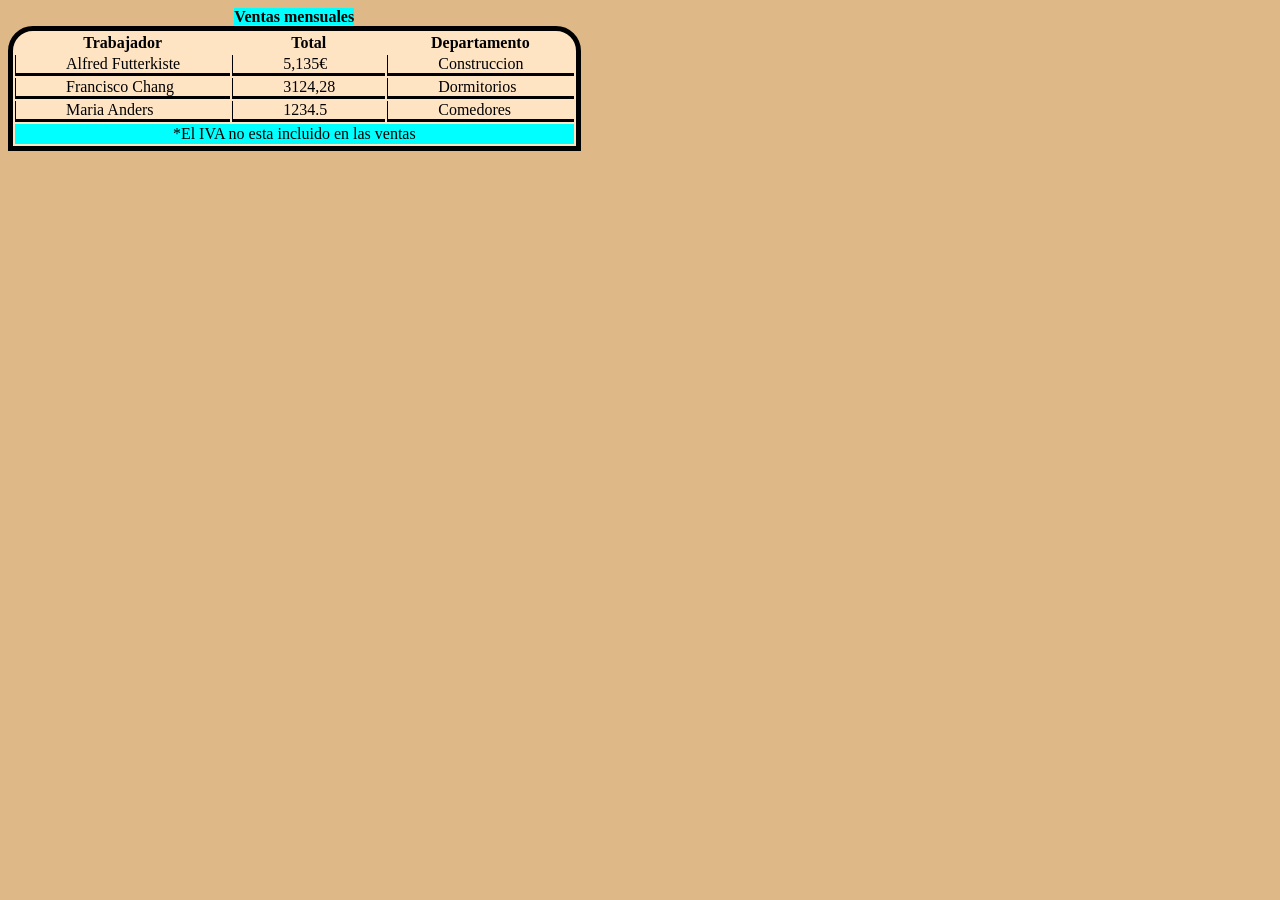
<file: borderRadiusCircular/index.html>
<!DOCTYPE html>
<html lang="en">
<head>
    <meta charset="UTF-8">
    <meta name="viewport" content="width=device-width, initial-scale=1.0">
    <title>Document</title>
    <link rel="stylesheet" href="style.css">
</head>
<body>
    <table>
        <caption><mark>Ventas mensuales</mark></caption>
        <thead>
            <tr>
                <th>Trabajador</th>
                <th>Total</th>
                <th>Departamento</th>
            </tr>
        </thead>
        <tbody>
            <tr>
                <td>Alfred Futterkiste</td>
                <td>5,135&euro;</td>
                <td>Construccion</td>
            </tr>
            <tr>
                <td>Francisco Chang</td>
                <td>3124,28</td>
                <td>Dormitorios</td>
            </tr>
            <tr>
                <td>Maria Anders</td>
                <td>1234.5</td>
                <td>Comedores</td>
            </tr>
        </tbody>
        <tfoot>
            <tr>
                <td colspan="3">*El IVA no esta incluido en las ventas</td>
            </tr>
        </tfoot>
    </table>
</body>
</html>
</file>
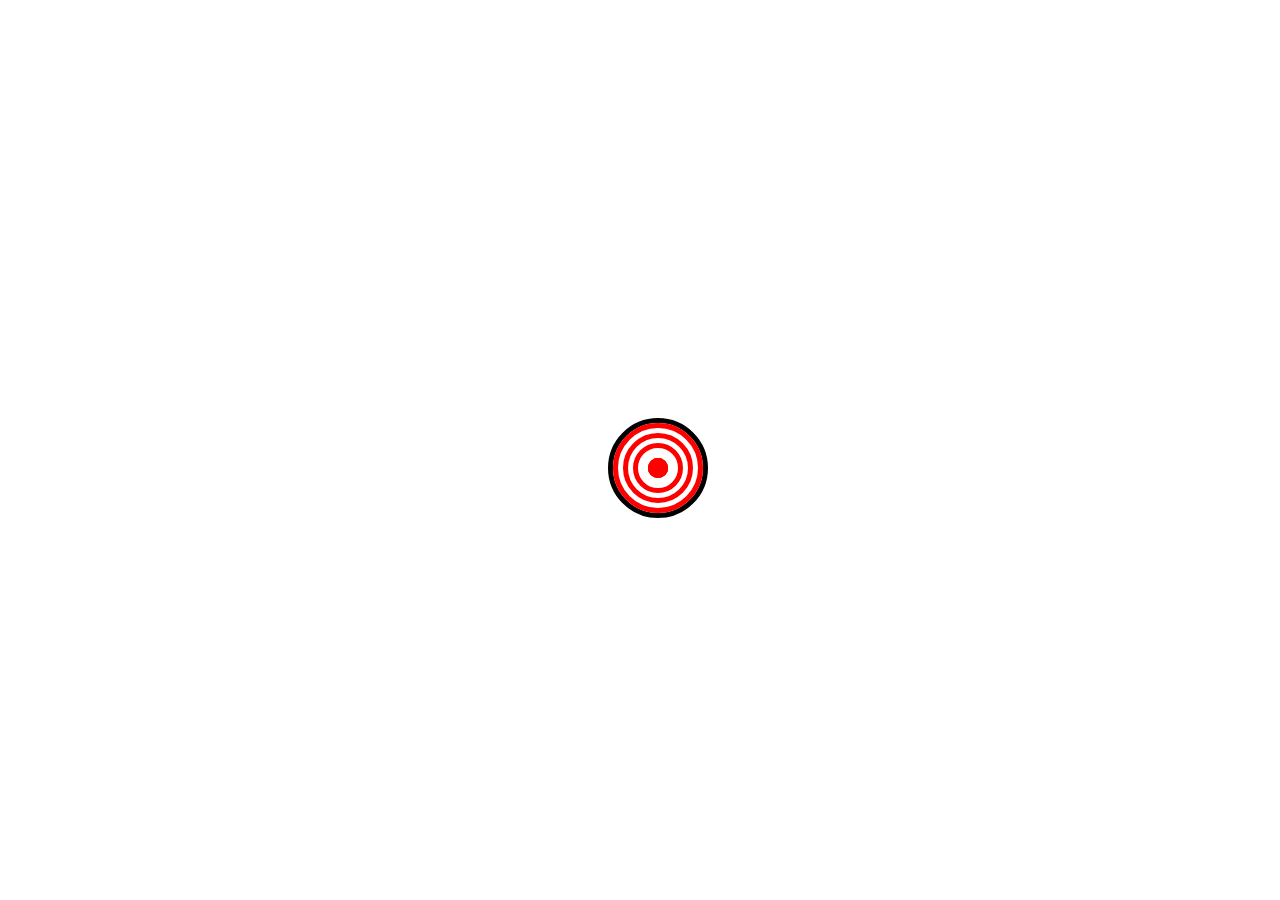
<file: diana/index.html>
<!DOCTYPE html>
<html lang="en">
<head>
    <meta charset="UTF-8">
    <meta name="viewport" content="width=device-width, initial-scale=1.0">
    <title>Document</title>
    <link rel="stylesheet" href="style.css">
</head>
<body>
    <main>
        <div class="box box-1"></div>
        <div class="box box-2"></div>
        <div class="box box-3"></div>
        <div class="box box-4"></div>
        <div class="box box-5"></div>
    </main>
</body>
</html>
</file>
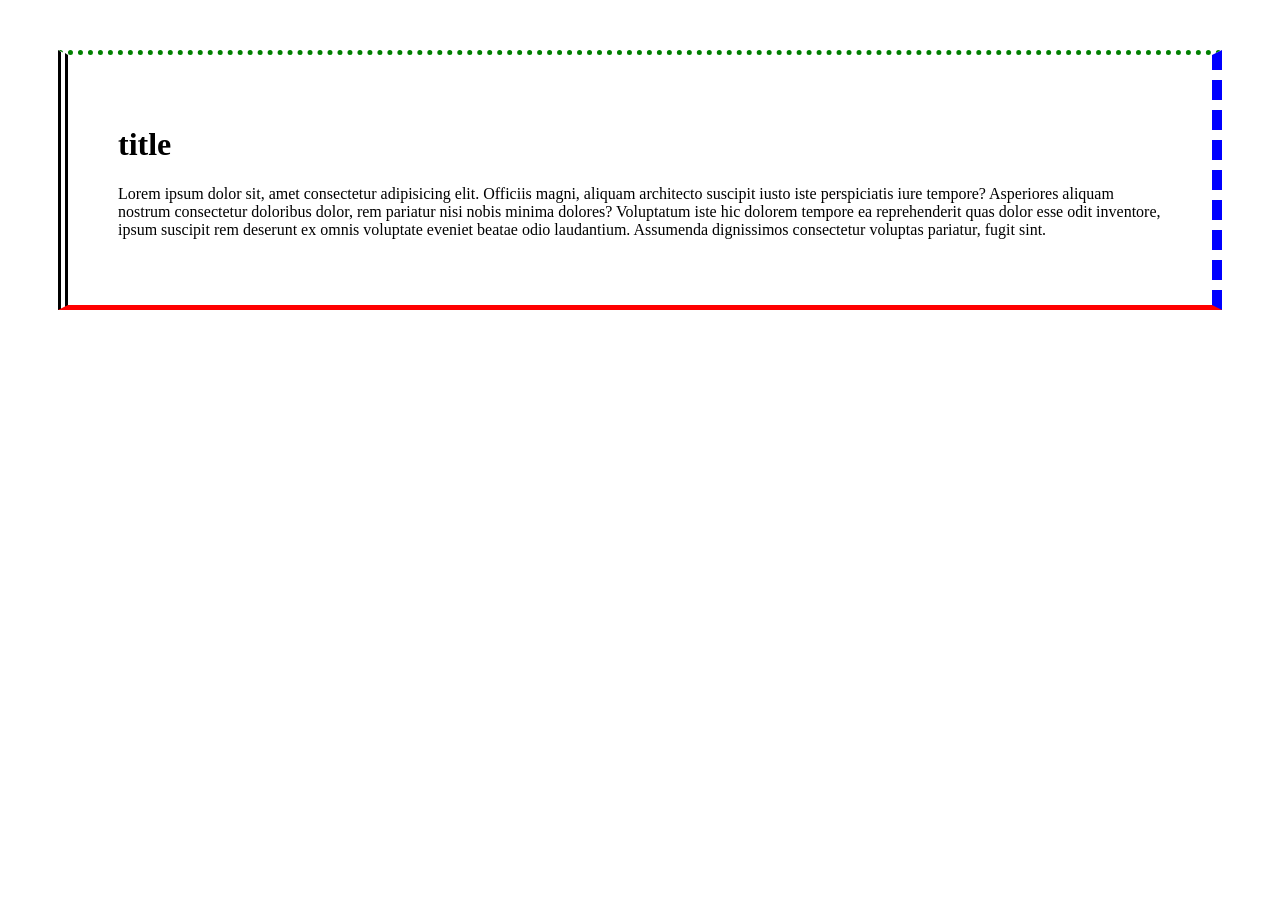
<file: ejercicioBordes/index.html>
<!DOCTYPE html>
<html lang="en">
  <head>
    <meta charset="UTF-8" />
    <meta name="viewport" content="width=device-width, initial-scale=1.0" />
    <title>Document</title>
    <link rel="stylesheet" href="style.css" />
  </head>
  <body>
    <main>
      <h1>title</h1>
      <p>
        Lorem ipsum dolor sit, amet consectetur adipisicing elit. Officiis
        magni, aliquam architecto suscipit iusto iste perspiciatis iure tempore?
        Asperiores aliquam nostrum consectetur doloribus dolor, rem pariatur
        nisi nobis minima dolores? Voluptatum iste hic dolorem tempore ea
        reprehenderit quas dolor esse odit inventore, ipsum suscipit rem
        deserunt ex omnis voluptate eveniet beatae odio laudantium. Assumenda
        dignissimos consectetur voluptas pariatur, fugit sint.
      </p>
    </main>
  </body>
</html>
</file>
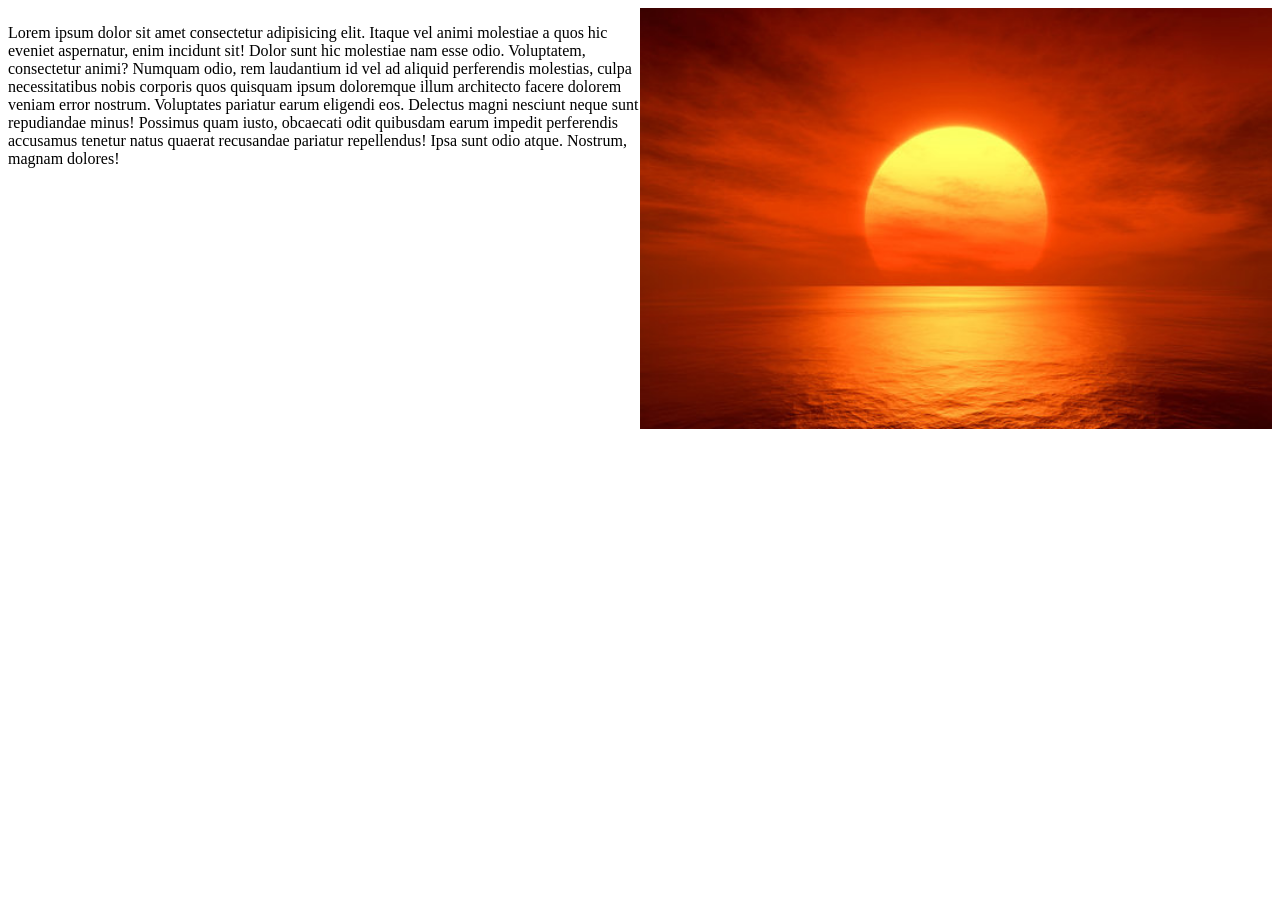
<file: ejercicioFloat/index.html>
<!DOCTYPE html>
<html lang="en">
  <head>
    <meta charset="UTF-8" />
    <meta name="viewport" content="width=device-width, initial-scale=1.0" />
    <title>Document</title>
    <link rel="stylesheet" href="style.css" />
  </head>
  <body>
    <main>
      <p>
        Lorem ipsum dolor sit amet consectetur adipisicing elit. Itaque vel
        animi molestiae a quos hic eveniet aspernatur, enim incidunt sit! Dolor
        sunt hic molestiae nam esse odio. Voluptatem, consectetur animi? Numquam
        odio, rem laudantium id vel ad aliquid perferendis molestias, culpa
        necessitatibus nobis corporis quos quisquam ipsum doloremque illum
        architecto facere dolorem veniam error nostrum. Voluptates pariatur
        earum eligendi eos. Delectus magni nesciunt neque sunt repudiandae
        minus! Possimus quam iusto, obcaecati odit quibusdam earum impedit
        perferendis accusamus tenetur natus quaerat recusandae pariatur
        repellendus! Ipsa sunt odio atque. Nostrum, magnam dolores!
      </p>
      <img src="img/sunset.jpg" alt="Sunset">
    </main>
  </body>
</html>
</file>
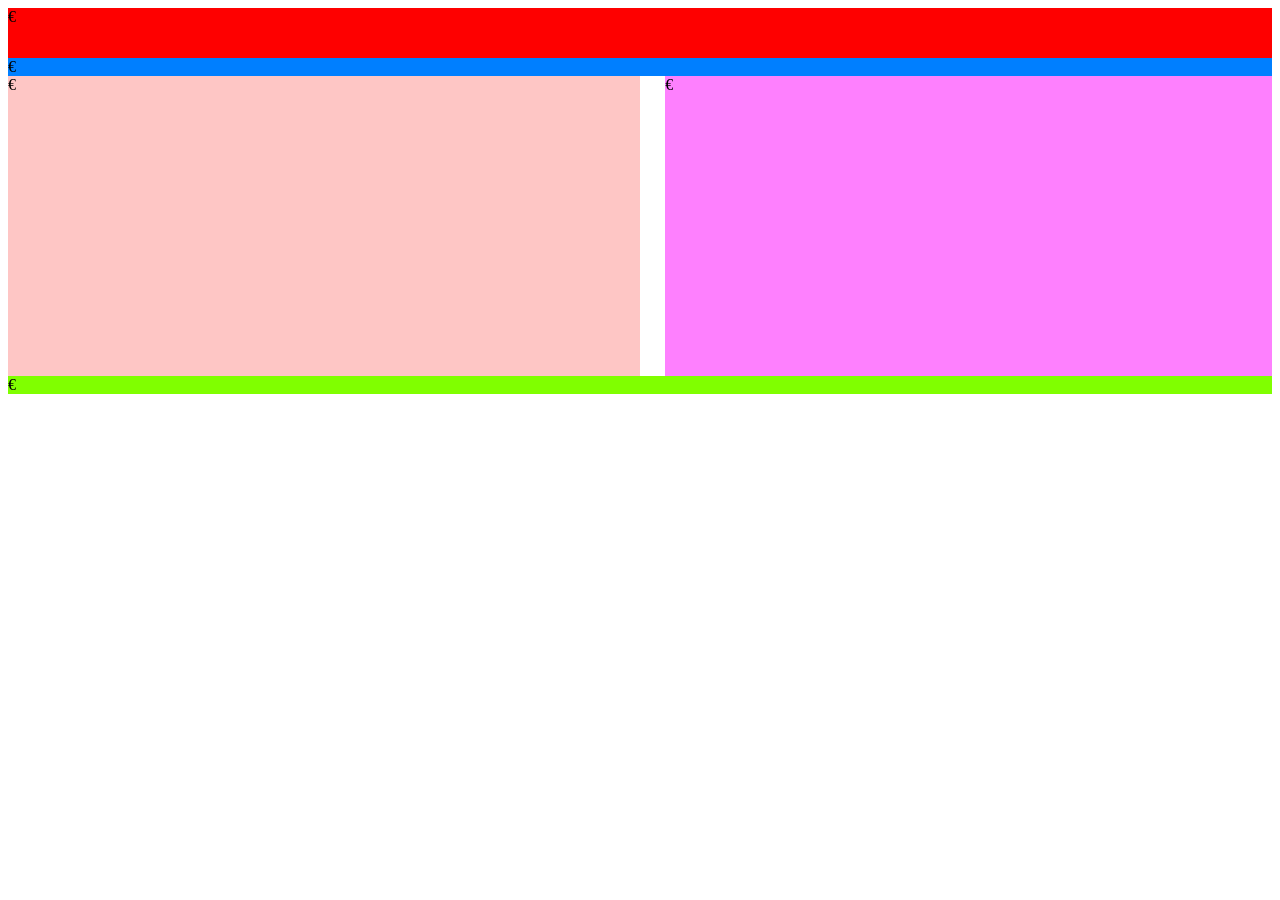
<file: ejercicioFloat2/index.html>
<!DOCTYPE html>
<html lang="en">
<head>
    <meta charset="UTF-8">
    <meta name="viewport" content="width=device-width, initial-scale=1.0">
    <title>Document</title>
    <link rel="stylesheet" href="style.css">
</head>
<body>
    <header>&euro;</header>
    <nav>&euro;</nav>
    <section>&euro;</section>
    <aside>&euro;</aside>
    <footer>&euro;</footer>
</body>
</html>
</file>
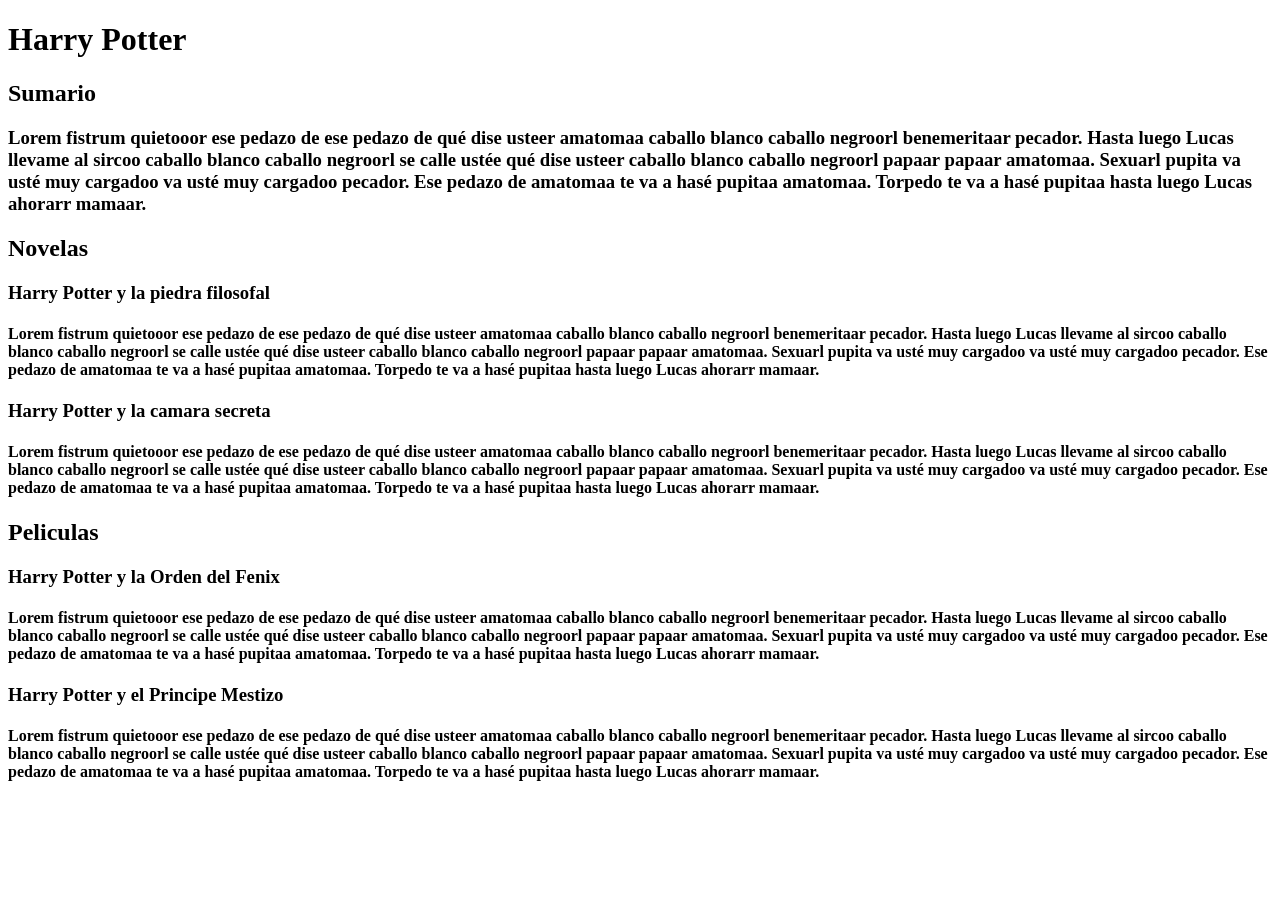
<file: ejercicio08.html>
<!DOCTYPE html>
<html lang="en">
  <head>
    <meta charset="UTF-8" />
    <meta name="viewport" content="width=device-width, initial-scale=1.0" />
    <title>Document</title>
  </head>
  <body>
    <h1>Harry Potter</h1>
    <h2>Sumario</h2>
    <h3>
      Lorem fistrum quietooor ese pedazo de ese pedazo de qué dise usteer
      amatomaa caballo blanco caballo negroorl benemeritaar pecador. Hasta luego
      Lucas llevame al sircoo caballo blanco caballo negroorl se calle ustée qué
      dise usteer caballo blanco caballo negroorl papaar papaar amatomaa.
      Sexuarl pupita va usté muy cargadoo va usté muy cargadoo pecador. Ese
      pedazo de amatomaa te va a hasé pupitaa amatomaa. Torpedo te va a hasé
      pupitaa hasta luego Lucas ahorarr mamaar.
    </h3>
    <h2>Novelas</h2>
    <h3>Harry Potter y la piedra filosofal</h3>
    <h4>
      Lorem fistrum quietooor ese pedazo de ese pedazo de qué dise usteer
      amatomaa caballo blanco caballo negroorl benemeritaar pecador. Hasta luego
      Lucas llevame al sircoo caballo blanco caballo negroorl se calle ustée qué
      dise usteer caballo blanco caballo negroorl papaar papaar amatomaa.
      Sexuarl pupita va usté muy cargadoo va usté muy cargadoo pecador. Ese
      pedazo de amatomaa te va a hasé pupitaa amatomaa. Torpedo te va a hasé
      pupitaa hasta luego Lucas ahorarr mamaar.
    </h4>
    <h3>Harry Potter y la camara secreta</h3>
    <h4>
      Lorem fistrum quietooor ese pedazo de ese pedazo de qué dise usteer
      amatomaa caballo blanco caballo negroorl benemeritaar pecador. Hasta luego
      Lucas llevame al sircoo caballo blanco caballo negroorl se calle ustée qué
      dise usteer caballo blanco caballo negroorl papaar papaar amatomaa.
      Sexuarl pupita va usté muy cargadoo va usté muy cargadoo pecador. Ese
      pedazo de amatomaa te va a hasé pupitaa amatomaa. Torpedo te va a hasé
      pupitaa hasta luego Lucas ahorarr mamaar.
    </h4>
    <h2>Peliculas</h2>
    <h3>Harry Potter y la Orden del Fenix</h3>
    <h4>
      Lorem fistrum quietooor ese pedazo de ese pedazo de qué dise usteer
      amatomaa caballo blanco caballo negroorl benemeritaar pecador. Hasta luego
      Lucas llevame al sircoo caballo blanco caballo negroorl se calle ustée qué
      dise usteer caballo blanco caballo negroorl papaar papaar amatomaa.
      Sexuarl pupita va usté muy cargadoo va usté muy cargadoo pecador. Ese
      pedazo de amatomaa te va a hasé pupitaa amatomaa. Torpedo te va a hasé
      pupitaa hasta luego Lucas ahorarr mamaar.
    </h4>
    <h3>Harry Potter y el Principe Mestizo</h3>
    <h4>
      Lorem fistrum quietooor ese pedazo de ese pedazo de qué dise usteer
      amatomaa caballo blanco caballo negroorl benemeritaar pecador. Hasta luego
      Lucas llevame al sircoo caballo blanco caballo negroorl se calle ustée qué
      dise usteer caballo blanco caballo negroorl papaar papaar amatomaa.
      Sexuarl pupita va usté muy cargadoo va usté muy cargadoo pecador. Ese
      pedazo de amatomaa te va a hasé pupitaa amatomaa. Torpedo te va a hasé
      pupitaa hasta luego Lucas ahorarr mamaar.
    </h4>
  </body>
</html>
</file>
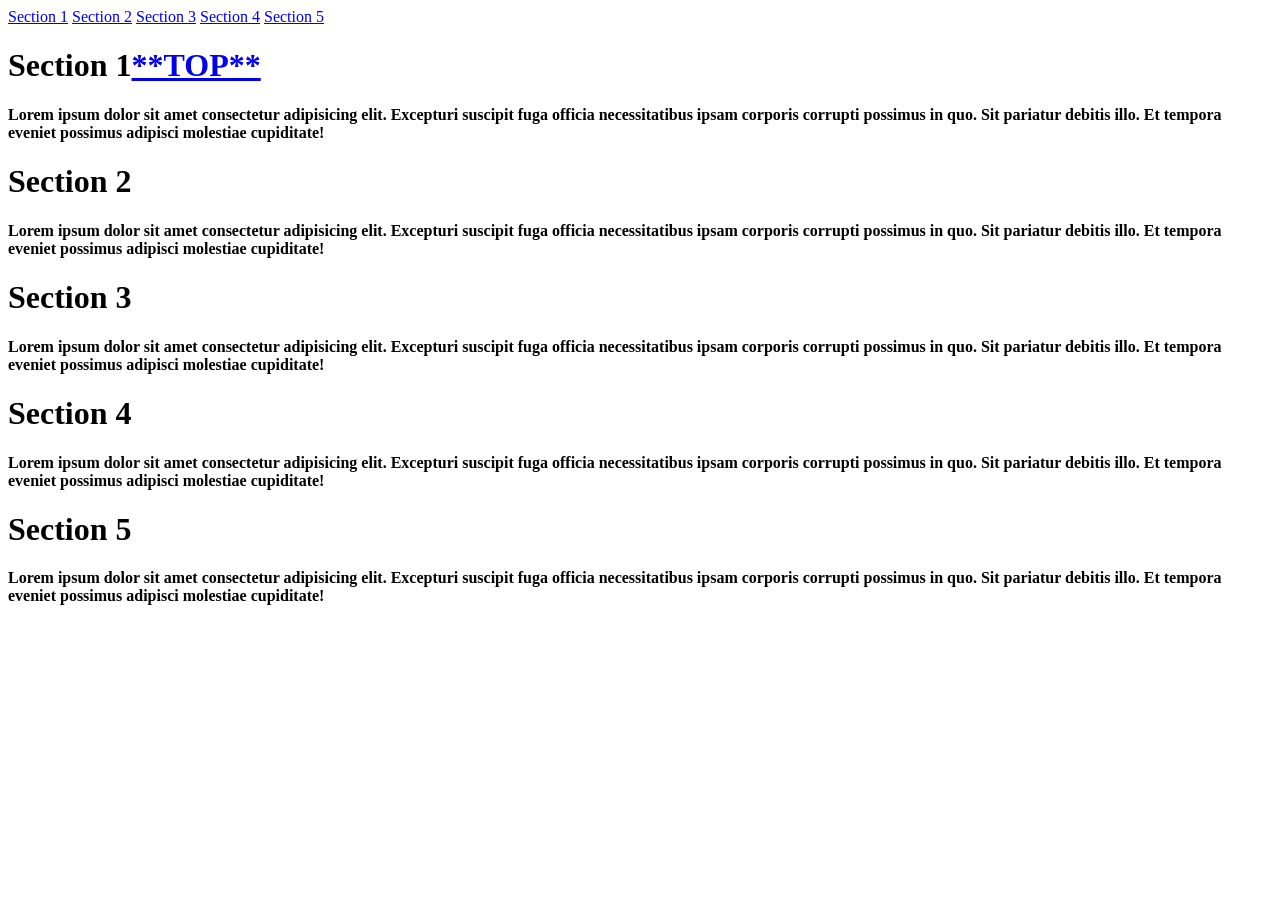
<file: ejercicioanclas.html>
<!DOCTYPE html>
<html lang="en">
  <head>
    <meta charset="UTF-8" />
    <meta name="viewport" content="width=device-width, initial-scale=1.0" />
    <title>Document</title>
  </head>
  <body>
    <!-- <header>Section 1 Section 2 Section 3 Section 4 Section 5</header> -->
    <header id="TOP">
        <nav>
            <a href="#S1">Section 1</a> 
            <a href="#S2">Section 2</a> 
            <a href="#S3">Section 3</a> 
            <a href="#S4">Section 4</a> 
            <a href="#S5">Section 5</a> 
        </nav>
    </header>
      
    <h1 id="S1">Section 1<a href="TOP">**TOP**</a></h1>
    <h4>
      Lorem ipsum dolor sit amet consectetur adipisicing elit. Excepturi
      suscipit fuga officia necessitatibus ipsam corporis corrupti possimus in
      quo. Sit pariatur debitis illo. Et tempora eveniet possimus adipisci
      molestiae cupiditate!
    </h4>
    <h1 id="S2">Section 2</h1>
    <h4>
      Lorem ipsum dolor sit amet consectetur adipisicing elit. Excepturi
      suscipit fuga officia necessitatibus ipsam corporis corrupti possimus in
      quo. Sit pariatur debitis illo. Et tempora eveniet possimus adipisci
      molestiae cupiditate!
    </h4>
    <h1 id="S3">Section 3</h1>
    <h4>
      Lorem ipsum dolor sit amet consectetur adipisicing elit. Excepturi
      suscipit fuga officia necessitatibus ipsam corporis corrupti possimus in
      quo. Sit pariatur debitis illo. Et tempora eveniet possimus adipisci
      molestiae cupiditate!
    </h4>
    <h1 id="S4">Section 4</h1>
    <h4>
      Lorem ipsum dolor sit amet consectetur adipisicing elit. Excepturi
      suscipit fuga officia necessitatibus ipsam corporis corrupti possimus in
      quo. Sit pariatur debitis illo. Et tempora eveniet possimus adipisci
      molestiae cupiditate!
    </h4>
    <h1 id="S5">Section 5</h1>
    <h4>
      Lorem ipsum dolor sit amet consectetur adipisicing elit. Excepturi
      suscipit fuga officia necessitatibus ipsam corporis corrupti possimus in
      quo. Sit pariatur debitis illo. Et tempora eveniet possimus adipisci
      molestiae cupiditate!
    </h4>
  </body>
</html>
</file>
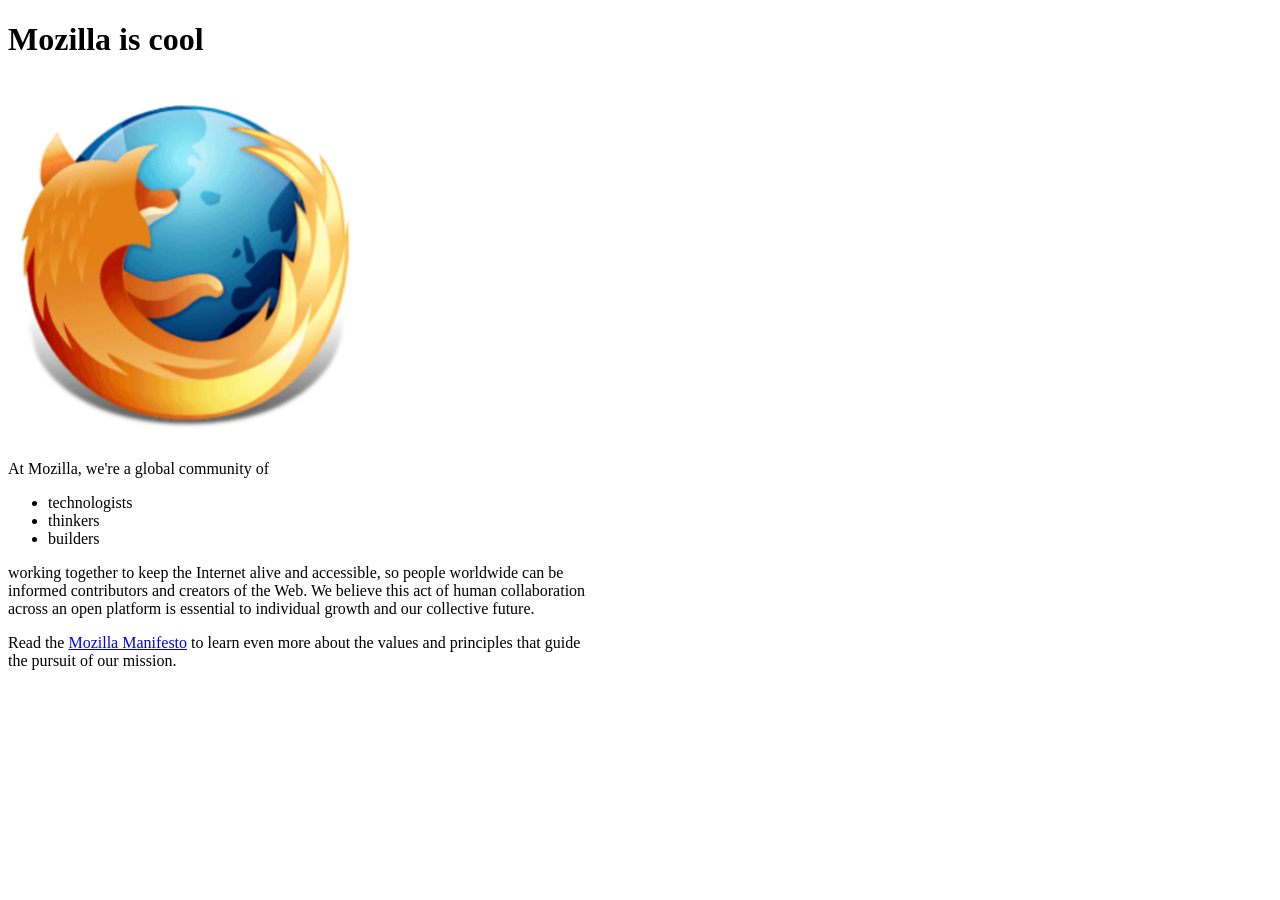
<file: mozilla.html>
<!DOCTYPE html>
<html lang="en">
  <head>
    <meta charset="UTF-8" />
    <meta name="viewport" content="width=device-width, initial-scale=1.0" />
    <title>Document</title>
  </head>
  <body>
    <h1>Mozilla is cool</h1>
    <img src="img/LogoMozilla.png" alt="Logo" />
    <p>At Mozilla, we're a global community of</p>
    <ul>
      <li>technologists</li>
      <li>thinkers</li>
      <li>builders</li>
    </ul>
    <p>
      working together to keep the Internet alive and accessible, so people
      worldwide can be <br />
      informed contributors and creators of the Web. We believe this act of
      human collaboration<br />
      across an open platform is essential to individual growth and our
      collective future.
    </p>
    <p>
      Read the <a href="https://www.mozilla.org/es-ES/about/manifesto/">Mozilla Manifesto</a> to learn even more about the values and
      principles that guide <br />
      the pursuit of our mission.
    </p>
  </body>
</html>
</file>
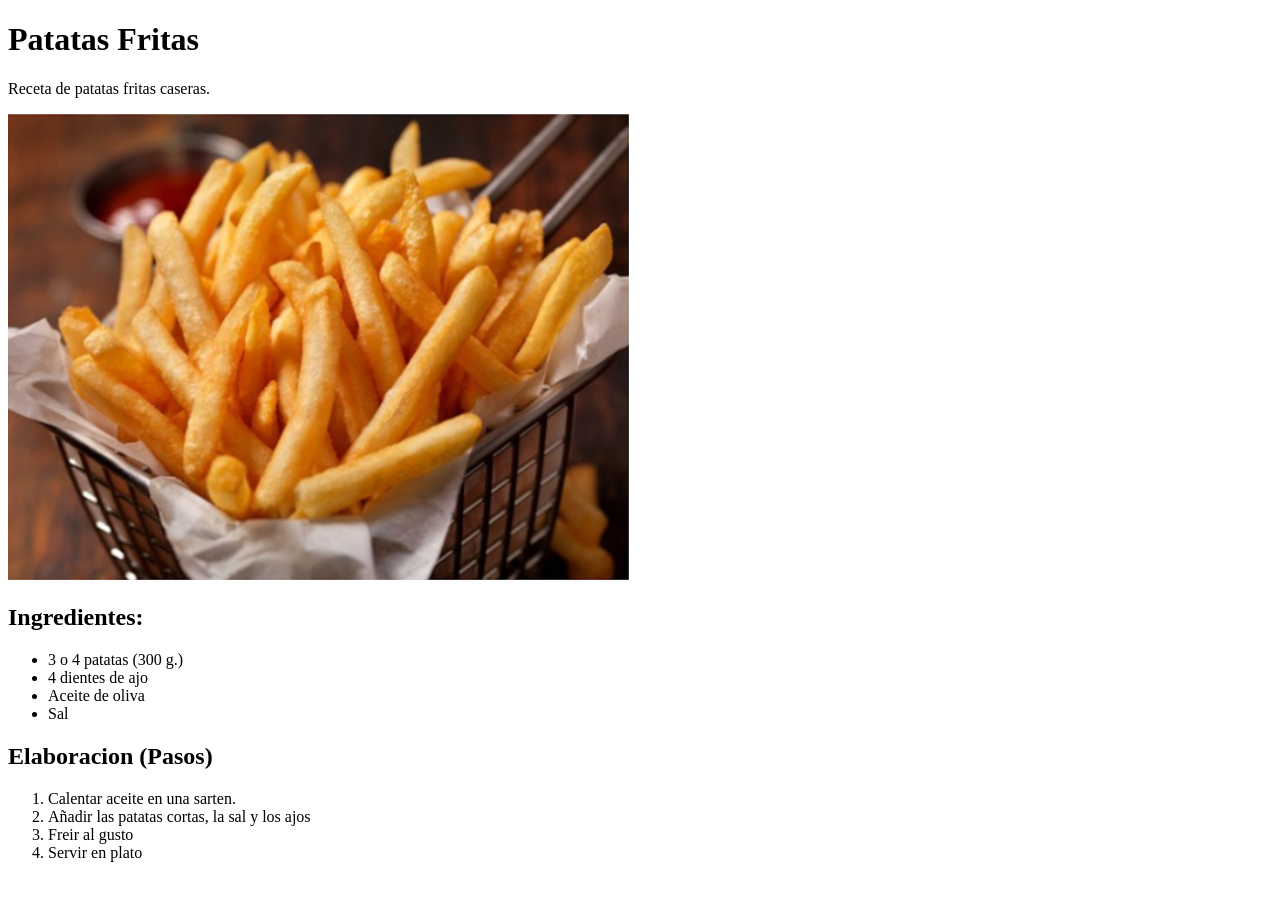
<file: patatas.html>
<!DOCTYPE html>
<html lang="en">
<head>
    <meta charset="UTF-8">
    <meta name="viewport" content="width=device-width, initial-scale=1.0">
    <title>Document</title>
</head>
<body>
    <h1>Patatas Fritas</h1>
    <p>Receta de patatas fritas caseras.</p>
    <img src="img/patatas.png" alt="Patatas fritas">
    <h2>Ingredientes: </h2>
    <ul>
        <li>3 o 4 patatas (300 g.)</li>
        <li>4 dientes de ajo</li>
        <li>Aceite de oliva</li>
        <li>Sal</li>
    </ul>
    <h2>Elaboracion (Pasos)</h2>
    <ol>
        <li>Calentar aceite en una sarten.</li>
        <li>Añadir las patatas cortas, la sal y los ajos</li>
        <li>Freir al gusto</li>
        <li>Servir en plato</li>
    </ol>
</body>
</html>
</file>
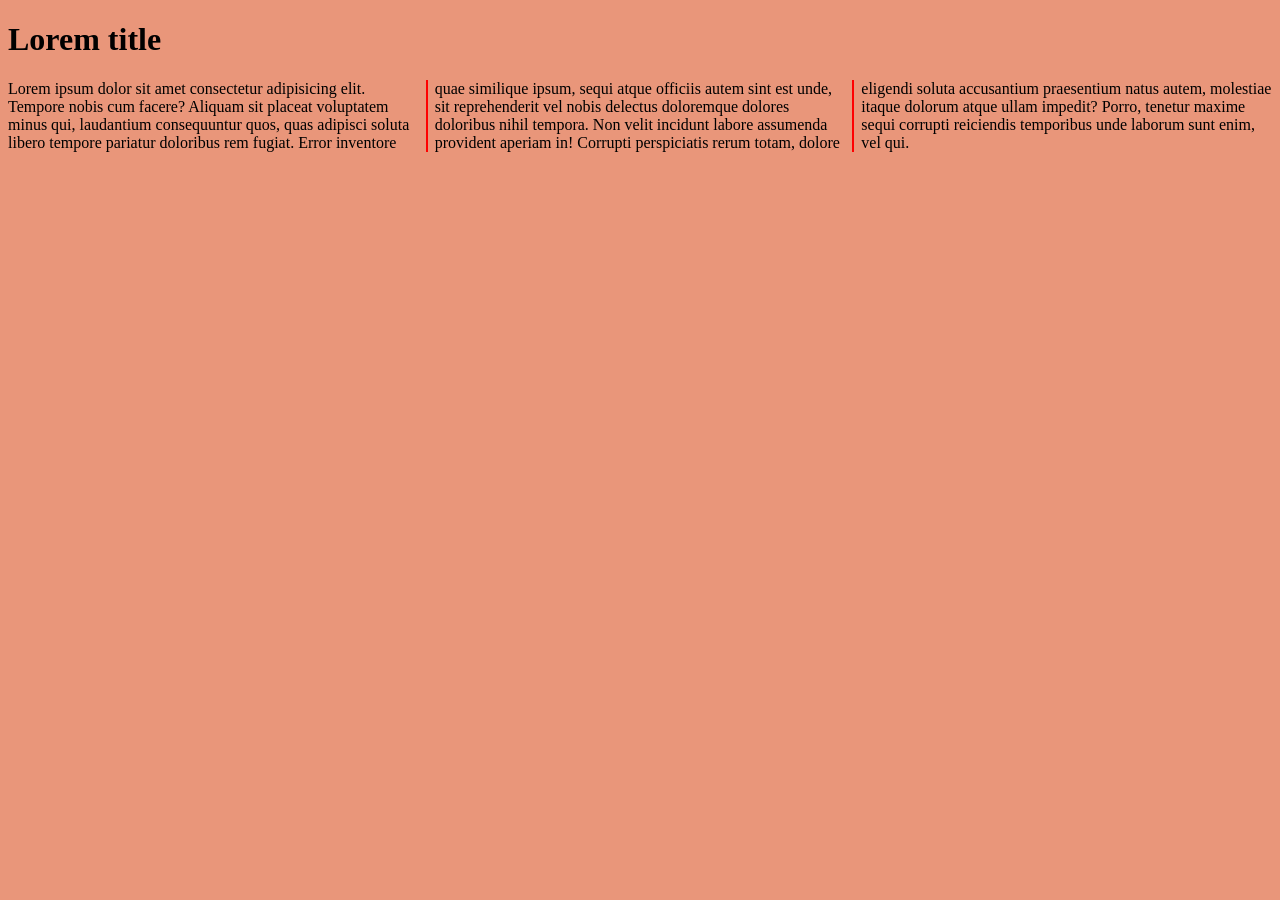
<file: ejercicioColumnas/ejercicio.html>
<!DOCTYPE html>
<html lang="en">
  <head>
    <meta charset="UTF-8" />
    <meta name="viewport" content="width=device-width, initial-scale=1.0" />
    <title>Document</title>
    <link rel="stylesheet" href="style.css" />
  </head>
  <body>
    <main>
      <h1>Lorem title</h1>
      <p>
        Lorem ipsum dolor sit amet consectetur adipisicing elit. Tempore nobis
        cum facere? Aliquam sit placeat voluptatem minus qui, laudantium
        consequuntur quos, quas adipisci soluta libero tempore pariatur
        doloribus rem fugiat. Error inventore quae similique ipsum, sequi atque
        officiis autem sint est unde, sit reprehenderit vel nobis delectus
        doloremque dolores doloribus nihil tempora. Non velit incidunt labore
        assumenda provident aperiam in! Corrupti perspiciatis rerum totam,
        dolore eligendi soluta accusantium praesentium natus autem, molestiae
        itaque dolorum atque ullam impedit? Porro, tenetur maxime sequi corrupti
        reiciendis temporibus unde laborum sunt enim, vel qui.
      </p>
    </main>
  </body>
</html>
</file>
<file: borderRadiusCircular/style.css>
body{
    background-color: burlywood;
}
tbody td{
    padding: 0px 50px;
    border-left: solid thin;
    border-bottom: solid medium;
}
table{
    border: solid thick black;
    border-top-left-radius: 25px;
    border-top-right-radius: 25px;
    background-color: bisque;
}
tfoot{
    text-align: center;
    background-color: cyan;
}

mark{
    font-weight: bold;
    background-color: aqua;
}
</file>
<file: diana/style.css>
body{
    top: 50%;
    left: 50%;
    position:absolute;
    
}
.box-1{
    position: absolute;
    background-color: red;
    border: solid thick red;
    height: 10px;
    width: 10px;    
    border-radius: 50%;
    outline: solid thick red;
    outline-offset: 10px;
    z-index: 50;
    
}
.box-2{
    position: absolute;
    border: solid thick red;
    height: 10px;
    width: 10px;
    border-radius: 50%;
    outline: solid thick red;
    outline-offset: 20px;
    z-index: 40; 
}
.box-3{
    position: absolute;
    border: solid thick red;
    height: 10px;
    width: 10px;
    border-radius: 50%;
    outline: solid thick red;
    outline-offset: 30px;
    z-index: 30; 
}
.box-4{
    position: absolute;
    border: solid thick red;
    height: 10px;
    width: 10px;
    border-radius: 50%;
    outline: solid thick black;
    outline-offset: 35px;
    z-index: 20; 
}
</file>
<file: ejercicioBordes/style.css>
main{
    border-top: dotted green 5px;
    border-right: dashed blue 10px;
    border-bottom: solid red 5px;
    border-left: double black 10px;
    padding: 50px;
    margin: 50px;

}
</file>
<file: ejercicioFloat/style.css>
p{
    float: left;
    width: 50%;
}
img{
    width: 50%;
    float: right;
}
</file>
<file: ejercicioFloat2/style.css>
header{
    height: 50px;
    background-color: #fe0000;
}
nav{
    background-color: #007fff;
}
section{
    height: 300px;
    width: 50%;
    background-color: #fec6c5;
    float: left;
}
aside{
    height: 300px;
    width: 48%;
    background-color: #fe80fe;
    float: right;
}
footer{
    background-color: #80ff00;
    clear: both;
}
</file>
<file: ejercicioColumnas/style.css>
body{
    background-color: darksalmon;
}
p{
    column-count: 3;
    column-rule: solid red 2px;
    column-width: 40px;
}
h1{

}
</file>
